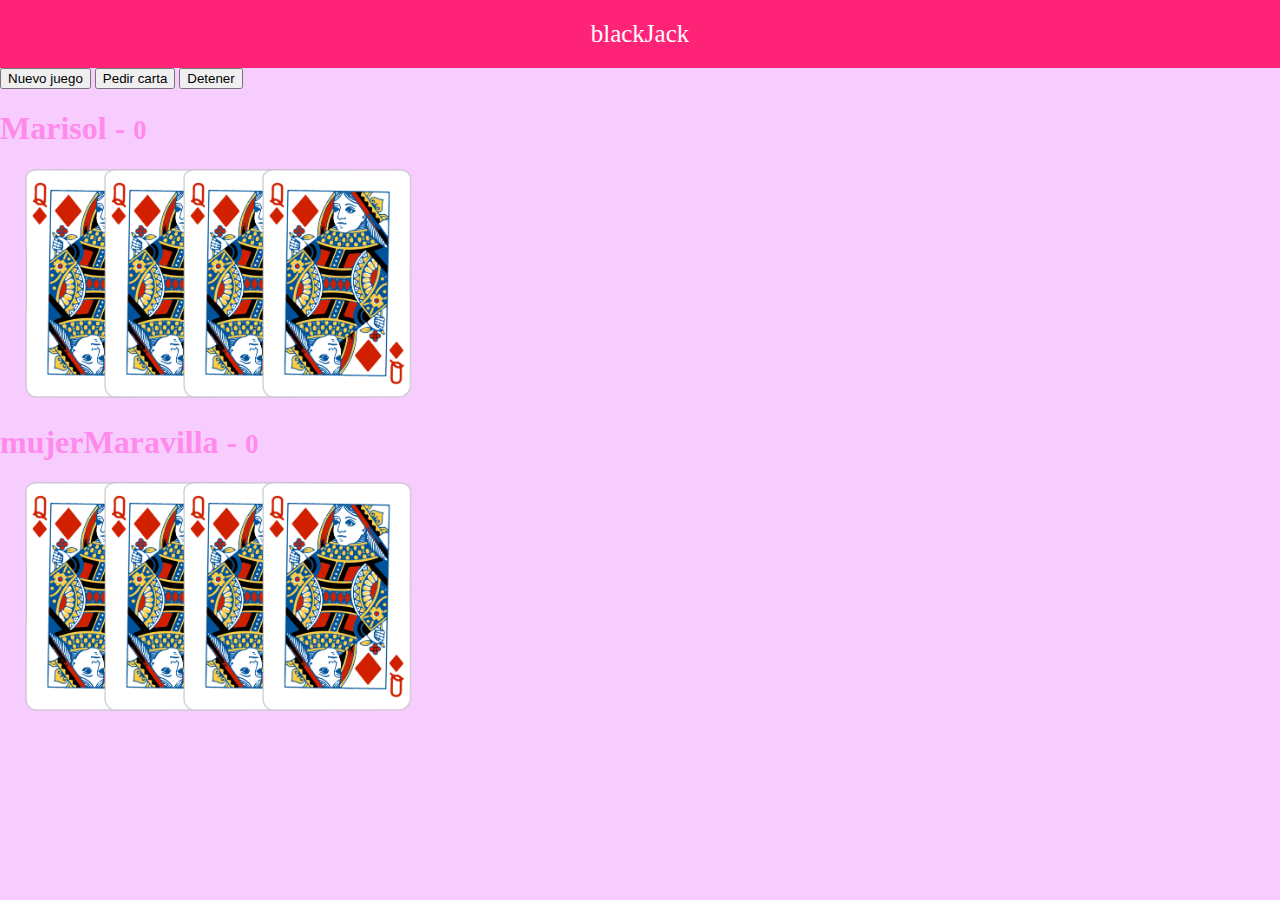
<file: laboratorio-1-js_Marisol_Murillo/src/index.html>
<!DOCTYPE html>
<html lang="en">
  <head>
    <meta charset="UTF-8" />
    <meta http-equiv="X-UA-Compatible" content="IE=edge" />
    <meta name="viewport" content="width=device-width, initial-scale=1.0" />
    <title>blackJack</title>
    <!-- CSS only -->
    <link
      href="https://cdn.jsdelivr.net/npm/bootstrap@5.2.0/dist/css/bootstrap.min.css"
      rel="stylesheet"
      integrity="sha384-gH2yIJqKdNHPEq0n4Mqa/HGKIhSkIHeL5AyhkYV8i59U5AR6csBvApHHNl/vI1Bx"
      crossorigin="anonymous"
    />
    <link rel="stylesheet" href="assets/css/styles.css" />
  </head>
  <body>
    <header class="titulo">blackJack</header>
    <div>
      <div class="col text-center pt-2">
        <button class="btn btn-danger">Nuevo juego</button>
        <button class="btn btn-primary">Pedir carta</button>
        <button class="btn btn-primary">Detener</button>
      </div>

      <div class="row container">
        <div class="col">
          <h1>Marisol - <small>0</small></h1>
          <div id="jugador-cartas">
            <img class="carta" src="assets/cartas/QD.png" alt="" />
            <img class="carta" src="assets/cartas/QD.png" alt="" />
            <img class="carta" src="assets/cartas/QD.png" alt="" />
            <img class="carta" src="assets/cartas/QD.png" alt="" />
          </div>
        </div>
      </div>

      <div class="row container mt-2">
        <div class="col">
          <h1>mujerMaravilla - <small>0</small></h1>
          <div id="computadora-carta">
            <img class="carta" src="assets/cartas/QD.png" alt="" />
            <img class="carta" src="assets/cartas/QD.png" alt="" />
            <img class="carta" src="assets/cartas/QD.png" alt="" />
            <img class="carta" src="assets/cartas/QD.png" alt="" />
          </div>
        </div>
      </div>
    </div>
    <script src="assets/js/underscore.js"></script>
    <script src="assets/js/juego.js"></script>
  </body>
</html>
</file>
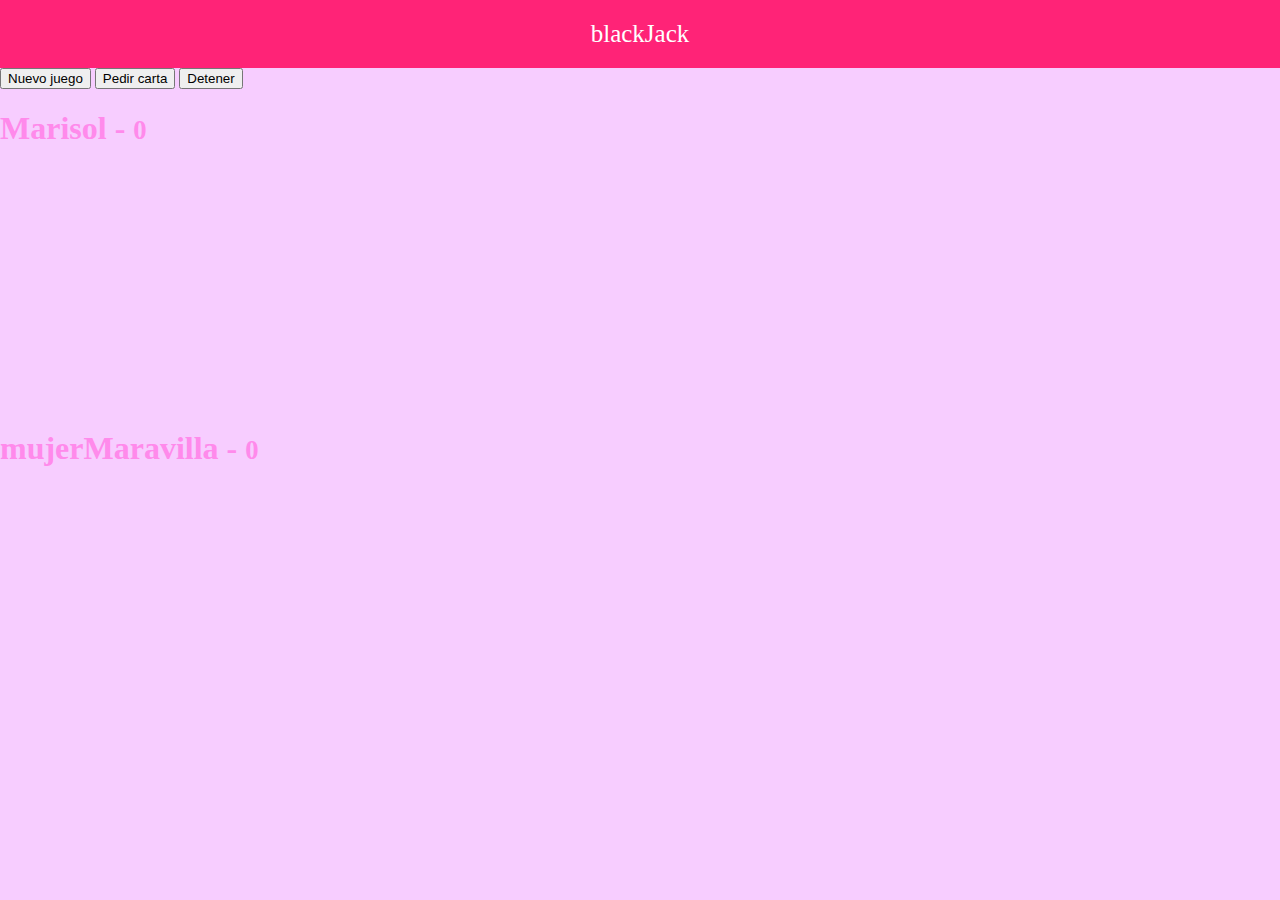
<file: laboratorio-1-js_Marisol_Murillo/src/src/index.html>
<!DOCTYPE html>
<html lang="en">
  <head>
    <meta charset="UTF-8" />
    <meta http-equiv="X-UA-Compatible" content="IE=edge" />
    <meta name="viewport" content="width=device-width, initial-scale=1.0" />
    <title>blackJack</title>
    <!-- CSS only -->
    <link
      href="https://cdn.jsdelivr.net/npm/bootstrap@5.2.0/dist/css/bootstrap.min.css"
      rel="stylesheet"
      integrity="sha384-gH2yIJqKdNHPEq0n4Mqa/HGKIhSkIHeL5AyhkYV8i59U5AR6csBvApHHNl/vI1Bx"
      crossorigin="anonymous"
    />
    <link rel="stylesheet" href="assets/css/styles.css" />
  </head>
  <body>
    <header class="titulo">blackJack</header>
    <div>
      <div class="col text-center pt-2">
        <button id="btn-nuevo" class="btn btn-danger">Nuevo juego</button>
        <button id="btn-pedir" class="btn btn-primary">Pedir carta</button>
        <button id="btn-detener" class="btn btn-primary">Detener</button>
      </div>

      <div class="row container">
        <div class="col">
          <h1>Marisol - <small>0</small></h1>
          <div id="jugador-cartas">
            <!--  <img class="carta" src="assets/cartas/QD.png" alt="" />
            <img class="carta" src="assets/cartas/QD.png" alt="" />
            <img class="carta" src="assets/cartas/QD.png" alt="" />
            <img class="carta" src="assets/cartas/QD.png" alt="" /> -->
          </div>
        </div>
      </div>

      <div class="row container mt-2">
        <div class="col">
          <h1>mujerMaravilla - <small>0</small></h1>
          <div id="computadora-cartas">
            <!--   <img class="carta" src="assets/cartas/QD.png" alt="" />
            <img class="carta" src="assets/cartas/QD.png" alt="" />
            <img class="carta" src="assets/cartas/QD.png" alt="" />
            <img class="carta" src="assets/cartas/QD.png" alt="" /> -->
          </div>
        </div>
      </div>
    </div>
    <script src="assets/js/underscore.js"></script>
    <script src="assets/js/juego.js"></script>
  </body>
</html>
</file>
<file: laboratorio-1-js_Marisol_Murillo/src/assets/css/styles.css>
html,
body {
  margin: 0px;
  background-color: rgb(247, 205, 255);
  color: rgb(255, 138, 235);
}

.titulo {
  text-align: center;
  background-color: rgb(255, 35, 119);
  color: rgb(255, 255, 255);
  padding: 20px;
  font-size: 25px;
}

.carta {
  position: relative;
  width: 150px;
  left: 100px;
  margin-left: -75px;
}

#judagor-cartas,
#computadora-cartas {
  height: 240px;
}
</file>
<file: laboratorio-1-js_Marisol_Murillo/src/src/assets/css/styles.css>
html,
body {
  margin: 0px;
  background-color: rgb(247, 205, 255);
  color: rgb(255, 138, 235);
}

.titulo {
  text-align: center;
  background-color: rgb(255, 35, 119);
  color: rgb(255, 255, 255);
  padding: 20px;
  font-size: 25px;
}

.carta {
  position: relative;
  width: 150px;
  left: 100px;
  margin-left: -75px;
}

#jugador-cartas,
#computadora-cartas {
  height: 240px;
}
</file>
